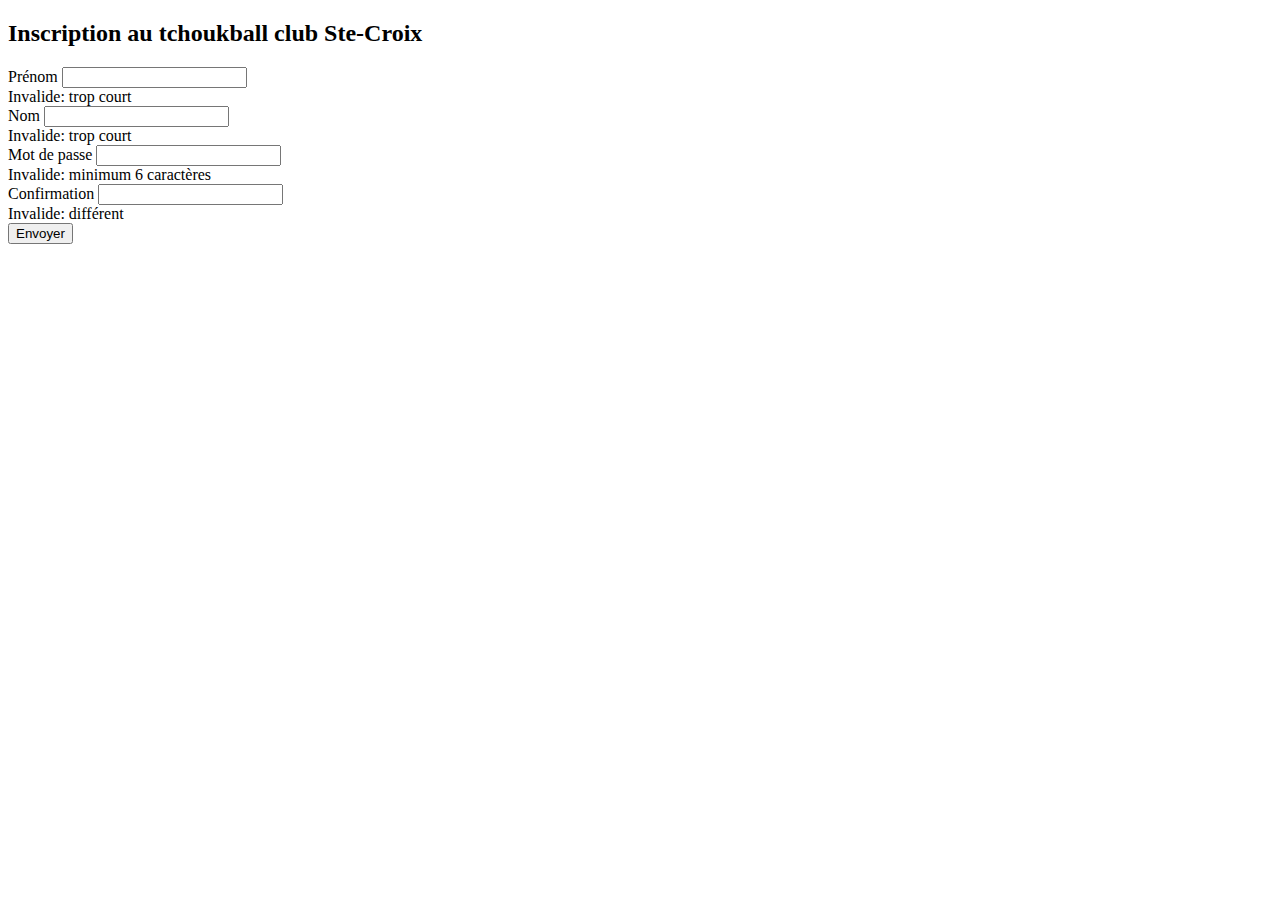
<file: Evaluation/index.html>
<!--
Auteur : Kevin Vaucher
Projet : Examen ICT-120
Version : 1.0
Date : 15.11.2019
-->

<!DOCTYPE html>
<html lang="en">
<head>
    <meta charset="UTF-8"> <!--Permet les accents dans la page-->
    <script src="index.js"></script> <!--Liaison avec le javascript de la page index-->
    <link rel="stylesheet" href="index.css"> <!--Liaison vers le CSS-->
    <title>Inscription</title> <!--Titre de la page-->
</head>
<body>
<h2>Inscription au tchoukball club Ste-Croix</h2>
<form action="motivation.html"> <!--Dirige vers la page motivation.html dès la pression du bouton Envoyer-->
    <label>Prénom </label><input type="text" name="txtFirstName" id="txtFirstname"> <!--Texte pour le prénom-->
    <div id="txtFirstNameCheck">Invalide: trop court</div> <!--Invalidation pour le prénom-->
    <label>Nom </label><input type="text" name="txtLastName" id="txtLastName"> <!--Texte pour le nom de famille-->
    <div id="txtLastNameCheck">Invalide: trop court</div> <!--Invalidation pour le nom de famille-->
    <label>Mot de passe </label><input type="password" id="txtPassword1"> <!--Texte pour le mot de passe-->
    <div id="txtPassword1Check">Invalide: minimum 6 caractères</div> <!--Invalidation du mot d e passe-->
    <label>Confirmation </label><input type="password" id="txtPassword2"> <!--Texte pour la vérification du mot de passe-->
    <div id="txtPassword2Check">Invalide: différent</div> <!--Invalidation pour la vérification du mot de passe-->
    <input type="submit" value="Envoyer"> <!--Bouton d'envoi du formulaire-->
</form>
</body>
</html>
</file>
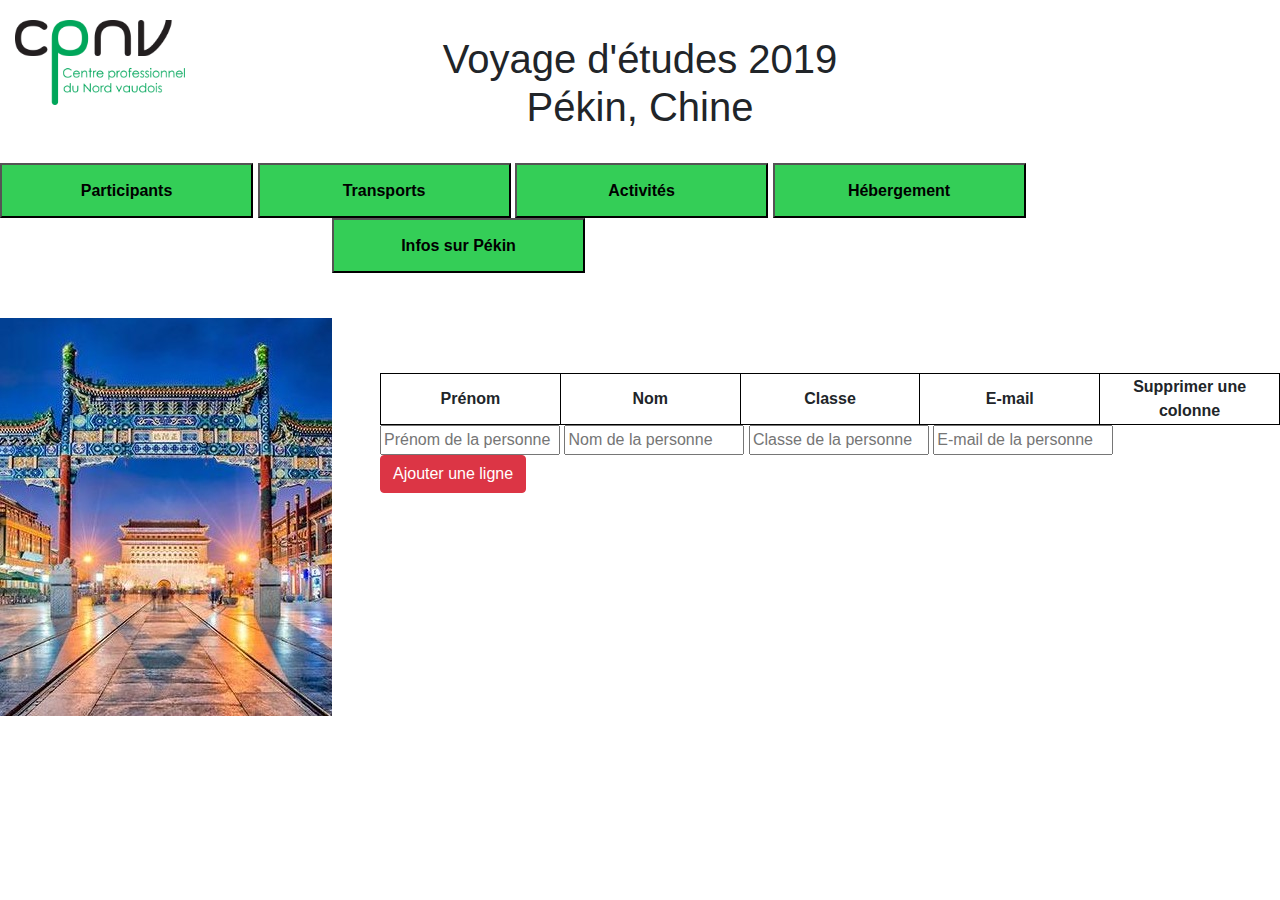
<file: Participants/HTML/index.html>
<!--
/*
Auteur : Kevin Vaucher
Date : 04.11.2019
Description : Page internet pour le module ICT-120
Version : 1.0
-->

<!DOCTYPE html>
<html lang="en">
<head>
    <!-- On lie tous les documents utiles pour la mise en page et le travail sur le site (JS, CSS, Bootstrap, etc.)-->
    <meta http-equiv="Content-Type" content="text/html; charset=UTF-8"/>
    <link rel="stylesheet" href="../CSS/styles.css">
    <link rel="stylesheet" href="../Bootstrap/dist/css/bootstrap.css">
    <link rel="stylesheet" href="../Bootstrap/dist/css/bootstrap-grid.css">
    <link rel="stylesheet" href="../Bootstrap/dist/css/bootstrap-reboot.css">
</head>
<body>
<div id="divlogo" class="col-1">
    <img src="../Images/Logos/logo@2x.png" id="logocpnv"/> <!--On place le logo du CPNV-->
</div>
<h1 id="maintitle">Voyage d'études 2019<br>Pékin, Chine</h1>
<br>
<div>
    <ul>
        <!-- On fait un lien vers la page Participants-->
        <a href="index.html"><input type="button" class="cmdCategories" value="Participants" id="cmdParticipants"></a>
        <!--On insère les boutons de navigation-->
        <input type="button" class="cmdCategories" value="Transports" id="cmdTransports">
        <input type="button" class="cmdCategories" value="Activités" id="cmdActivites">
        <input type="button" class="cmdCategories" value="Hébergement" id="cmdHebergement">
        <input type="button" class="cmdCategories" value="Infos sur Pékin" id="cmdInfos">
    </ul>
    <img src="../Images/PhotosPekin/pekin-MAX-w1000h600.jpg" id="divphoto">
    <div id="divContenu">
        <!-- On fait un tableau pour pouvoir insérer et supprimer des personnes -->
        <table class="thBorder"id="tableContenu">
            <thead>
            <tr>
                <th class="thBorder">Prénom</th>
                <th class="thBorder">Nom</th>
                <th class="thBorder">Classe</th>
                <th class="thBorder">E-mail</th>
                <th class="thBorder">Supprimer une colonne</th>
            </tr>
            </thead>
            <tbody id="tableBody">
            </tbody>
        </table>
        <input type="text" class="addValues" placeholder="Prénom de la personne" id="addPrenom">
        <input type="text" class="addValues" placeholder="Nom de la personne" id="addNom">
        <input type="text" class="addValues" placeholder="Classe de la personne" id="addClasse">
        <input type="text" class="addValues" placeholder="E-mail de la personne" id="addEmail">
        <br>
        <div class="btn btn-danger" id="cmdAddLine">Ajouter une ligne</div>
    </div>
</div>
</body>
<script src="../JS/code.js"></script>
</html>
</file>
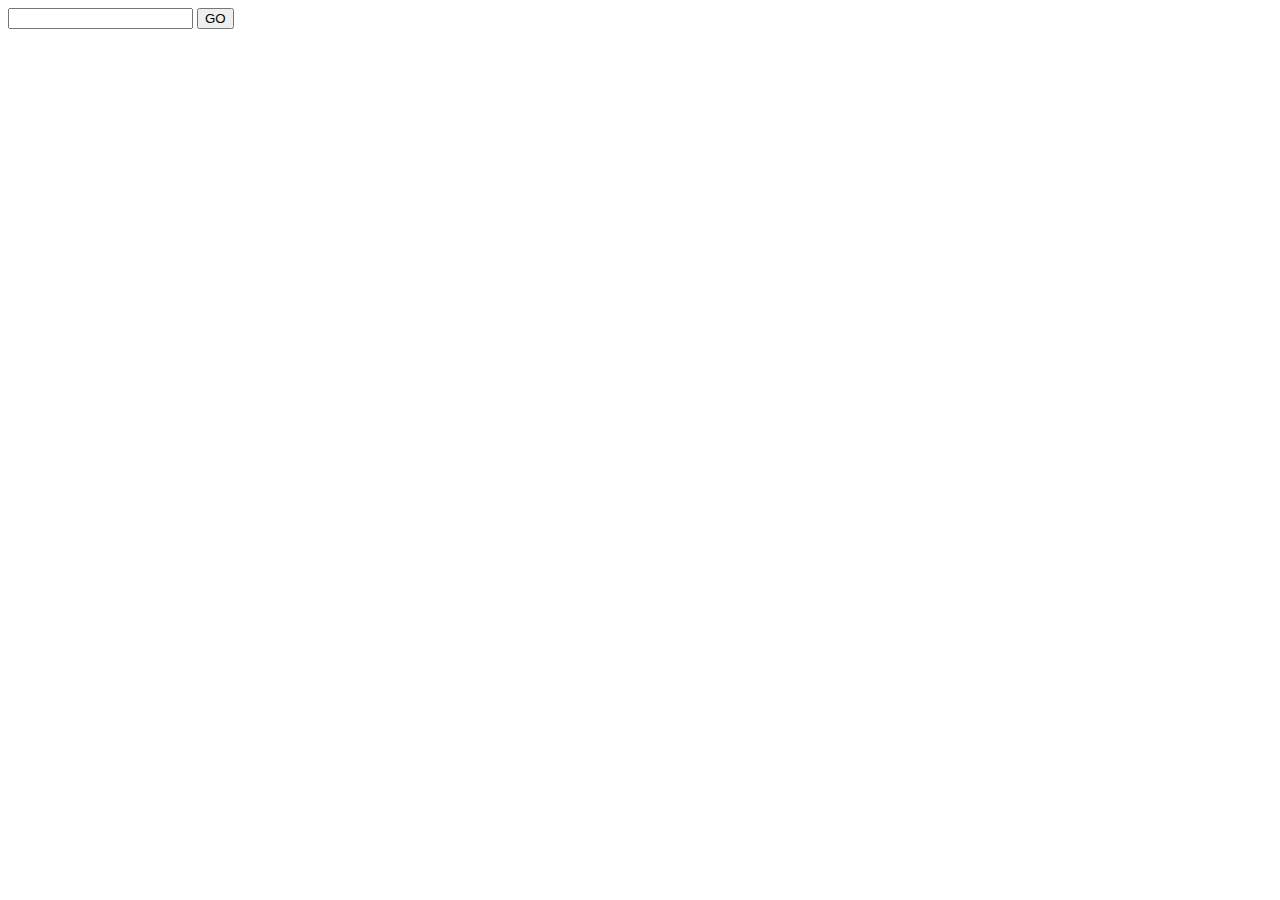
<file: 1er exercice/form.html>
<!DOCTYPE html>
<html lang="en">
<head>
    <meta charset="UTF-8">
    <title>Title</title>
</head>
<body>
<form>
    <input id ="qqch" type="text" name="qqch" value="">
    <input id="GO" type="submit" value="GO">
</form>
</body>
<script>

    function GOClick(){
        if (GO.checked){
            alert(qqch.value)
        }
    }
</script>
</html>
</file>
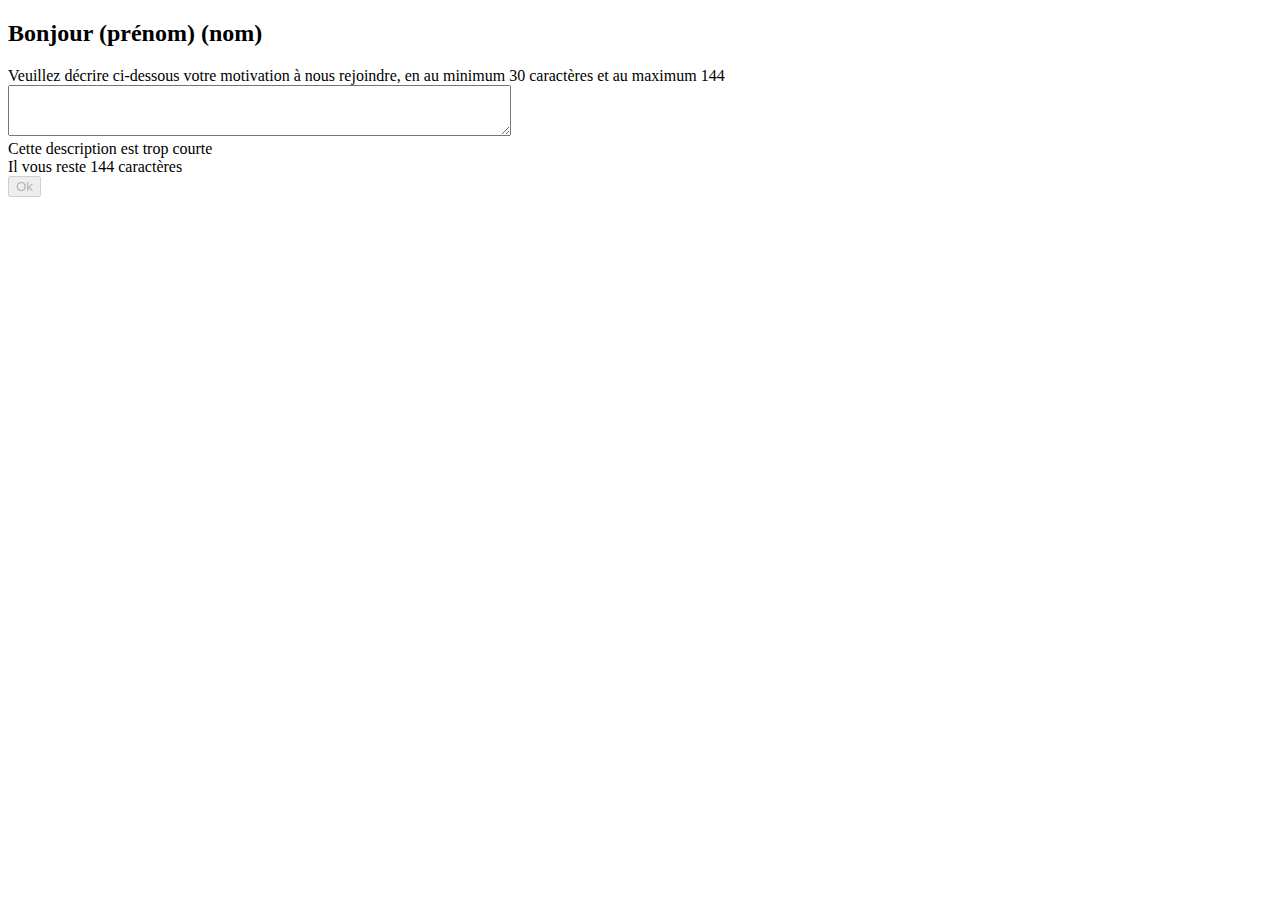
<file: Evaluation/motivation.html>
<!--
Auteur : Kevin Vaucher
Projet : Examen ICT-120
Version : 1.0
Date : 15.11.2019
-->

<!DOCTYPE html>
<html lang="en">
<head>
    <meta charset="UTF-8">
    <script src="motivation.js"></script> <!--Liaison avec le javascript de la page motivation-->
    <title>Motivation</title> <!--Titre de la page-->
</head>
<body>
<div class="container-fluid flex-column">
    <h2>Bonjour <span id="titleFirstName">(prénom)</span> <span id="titleLastName">(nom)</span></h2> <!--Titre de la page-->
    <form action="thankyou.html"> <!--Renvoie sur la page de remerciement-->
        <label>Veuillez décrire ci-dessous votre motivation à nous rejoindre, en au minimum 30 caractères et au maximum 144</label>
        <br>
        <textarea onkeyup="calculRestants(this.value);" cols="60" rows="3" id="txtMotivation"></textarea> <!--Définit la taille et la largeur du textarea-->
        <br>
        <div id="txtMotivationCheck">Cette description est trop courte</div>
        Il vous reste <span id="nbCaracteres">144</span> caractères <!--Affiche le nombre de caractères qui restent-->
        <br>
        <input type="submit" value="Ok" id="cmdOk"> <!--Valide le formulaire et renvoie sur la page de remerciement-->
    </form>
</div>
</body>
</html>
</file>
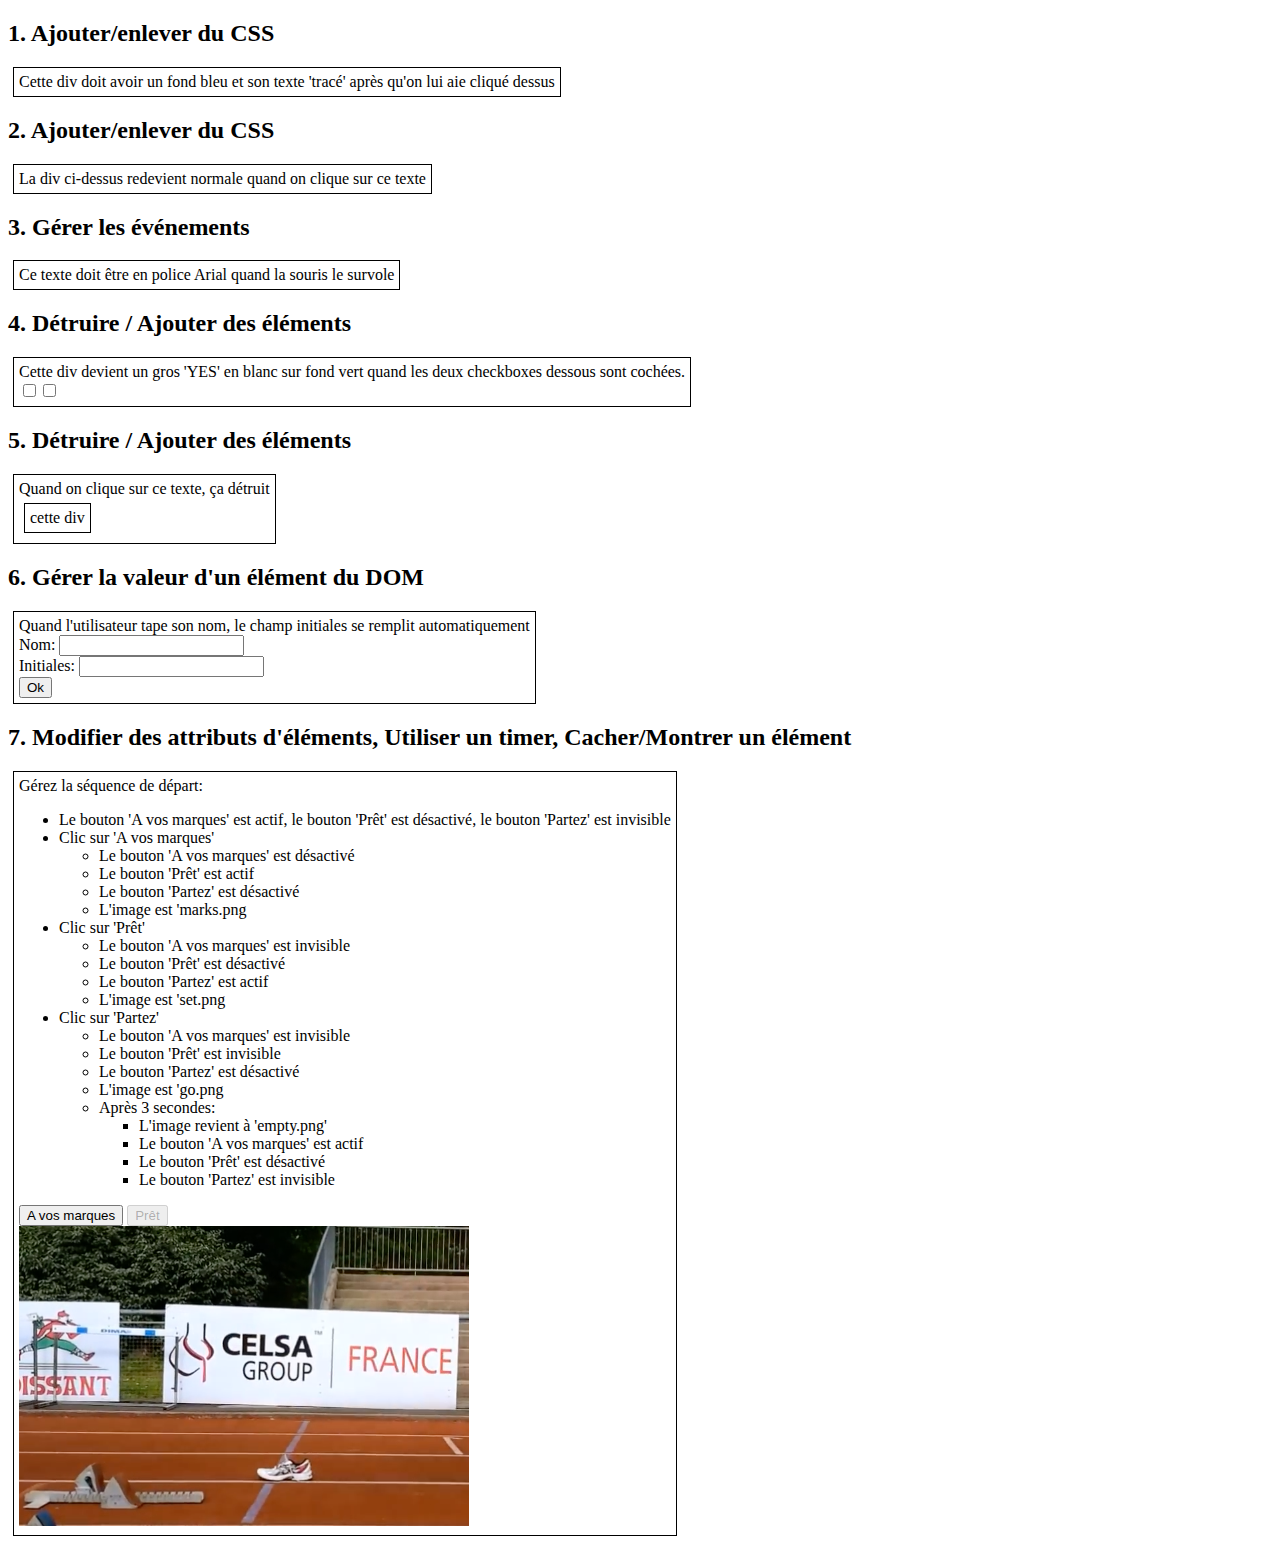
<file: Exercice Prise en main/exercice.html>
<!DOCTYPE html>
<html lang="en">
<head>
    <meta charset="UTF-8">
    <title>Premiers pas en js</title>
    <link rel="stylesheet" href="CSS/exercice.css">
    <script src="JS/exercice.js"></script>

</head>
<body>
<h2>1. Ajouter/enlever du CSS</h2>
<div id="div1">Cette div doit avoir un fond bleu et son texte 'tracé' après qu'on lui aie cliqué dessus</div>
<h2>2. Ajouter/enlever du CSS</h2>
<div id="div2">La div ci-dessus redevient normale quand on clique sur ce texte</div>
<h2>3. Gérer les événements</h2>
<div id="div3">Ce texte doit être en police Arial quand la souris le survole</div>
<h2>4. Détruire / Ajouter des éléments</h2>
<div id="div4">
    Cette div devient un gros 'YES' en blanc sur fond vert quand les deux checkboxes dessous sont cochées.<br>
    <input type="checkbox" id="div4chk1"></input><input type="checkbox" id="div4chk2"></input>
</div>
<h2>5. Détruire / Ajouter des éléments</h2>
<div>
    <span id="div5">Quand on clique sur ce texte, ça détruit</span>
    <div id="div5del">cette div</div>
</div>
<h2>6. Gérer la valeur d'un élément du DOM</h2>
<div>
    Quand l'utilisateur tape son nom, le champ initiales se remplit automatiquement
    <form>
        Nom: <input name="txtName" type="text" id="txtName"><br>
        Initiales: <input name="txtInitials" type="text" id="txtInitials"><br>
        <input type="submit" value="Ok" id="cmdSendForm">
    </form>
</div>
<h2>7. Modifier des attributs d'éléments, Utiliser un timer, Cacher/Montrer un élément</h2>
<div>
    Gérez la séquence de départ:
    <ul>
        <li>Le bouton 'A vos marques' est actif, le bouton 'Prêt' est désactivé, le bouton 'Partez' est invisible</li>
        <li>Clic sur 'A vos marques'
            <ul>
                <li>Le bouton 'A vos marques' est désactivé</li>
                <li>Le bouton 'Prêt' est actif</li>
                <li>Le bouton 'Partez' est désactivé</li>
                <li>L'image est 'marks.png</li>
            </ul>
        </li>
        <li>Clic sur 'Prêt'
            <ul>
                <li>Le bouton 'A vos marques' est invisible</li>
                <li>Le bouton 'Prêt' est désactivé</li>
                <li>Le bouton 'Partez' est actif</li>
                <li>L'image est 'set.png</li>
            </ul>
        </li>
        <li>Clic sur 'Partez'
            <ul>
                <li>Le bouton 'A vos marques' est invisible</li>
                <li>Le bouton 'Prêt' est invisible</li>
                <li>Le bouton 'Partez' est désactivé</li>
                <li>L'image est 'go.png</li>
                <li>Après 3 secondes:
                    <ul>
                        <li>L'image revient à 'empty.png'</li>
                        <li>Le bouton 'A vos marques' est actif</li>
                        <li>Le bouton 'Prêt' est désactivé</li>
                        <li>Le bouton 'Partez' est invisible</li>
                    </ul>
                </li>
            </ul>
        </li>
    </ul>
    <button id="cmdMarks">A vos marques</button>
    <button id="cmdSet">Prêt</button>
    <button id="cmdGo">Partez</button>
    <br>
    <img src="Images\empty.png" id="image">
</div>
</body>
</html>
</file>
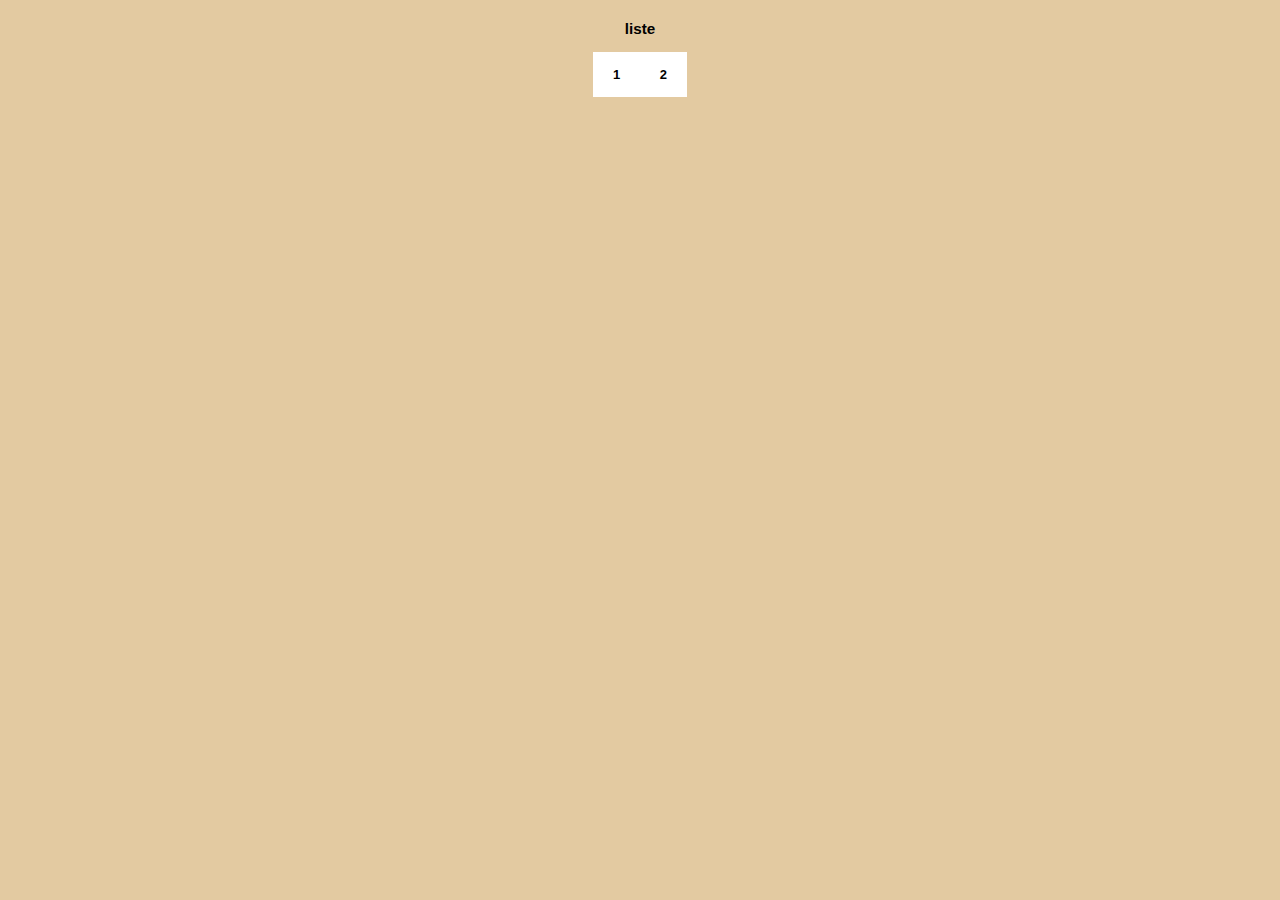
<file: Participants/HTML/Menu.html>
<style>
    body {
        font-family: Arial;
        margin: 0px;
        padding: 20px 0px 0px 0px;
        font-size: 13px;
        text-align: center;
        background: #E3CAA1;

    }

    #nav {
        width: 100%;
        background: white;

    }

    ul {
        text-align: left;
        display: inline;
        padding: 15px 4px 17px 0;
        list-style: none;
    }

    ul li {
        font-weight: bold;
        display: inline-block;
        margin-right: -4px;
        position: relative;
        padding: 15px 20px;
        background: #fff;
        cursor: pointer;
    }

    ul li:hover {
        background: #555;
        color: #fff;
    }

    ul li ul {
        padding: 0;
        position: absolute;
        top: 46px;
        left: 0;
        width: 200px;
        display: none;
    }

    ul li ul li {
        background: #a0938b;
        display: block;
        color: #fff;
    }

    ul li ul li:hover {
        background: #666;
    }

    ul li:hover ul {
        display: block;
    }
</style>

<body>

<h3>liste</h3>
<ul>
    <li>1</li>
    <li>2</li>
</ul>
</body>
</file>
<file: Evaluation/index.css>
/*
Auteur : Kevin Vaucher
Projet : Examen ICT-120
Version : 1.0
Date : 15.11.2019
*/

/*Classe pour rendre les messages d'alerte invisibles*/
.HideCheck {
    visibility: hidden;
}
</file>
<file: Participants/CSS/styles.css>
/*
Auteur : Kevin Vaucher
Date : 04.11.2019
Description : Page internet pour le module ICT-120
Version : 1.0
 */


#logocpnv { /*ID de l'image pour lui mettre la bonne taille*/
    height: 85px;
    width: 170px;
}

#maintitle { /*ID du titre pour lui mettre la bonne taille*/
    text-align: center;
    margin-top: -70px;
}

.cmdCategories { /*Classe des onglets afin décorer et les placer*/
    text-align: center;
    width: 19.77%;
    background-color: #34ce57;
    vertical-align: middle;
    height: 55px;
    font-weight: bold;
}

#divphoto { /*ID de la photo de Pékin pour pouvoir la  placer*/
    float: left;
    vertical-align: middle;
    margin-top: 100px;
}

body { /*On change le body pour pouvoir lui appliquer un padding de base*/
    padding: 20px 0px 0px 0px;
}

ul {
    text-align: left;
    display: inline;
    padding: 15px 4px 17px 0;
    list-style: none;
}

#divContenu { /*On place et taille comme il faut le tableau*/
    margin-top: 100px;
    margin-left: 380px;
    height: 500px;
}

.bot { /*Classe pour pouvoir placer n'importe quel élément en bas*/
    vertical-align: bottom;
}

#tableContenu { /*ID pour pouvoir modifier la taille et le placement du contenu du tableau*/
    width: 100%;
    text-align: center;
}

.thBorder { /*Classe pour pouvoir appliquer une bordure au tableau, et le changer de place*/
    border-width: 1px;
    border-style: solid;
    border-color: black;
    width: 20%;
    text-align: center;
}

.addValues { /*Permet de tailler les zones de textes pour ajouter des valeurs au tableau*/
    width: 20%;
}
</file>
<file: Exercice Prise en main/CSS/exercice.css>
div {
    padding: 5px;
    margin: 5px;
    border: solid 1px black;
    width: fit-content;
}

.classdiv3 {
    font-family: Arial;
}
</file>
